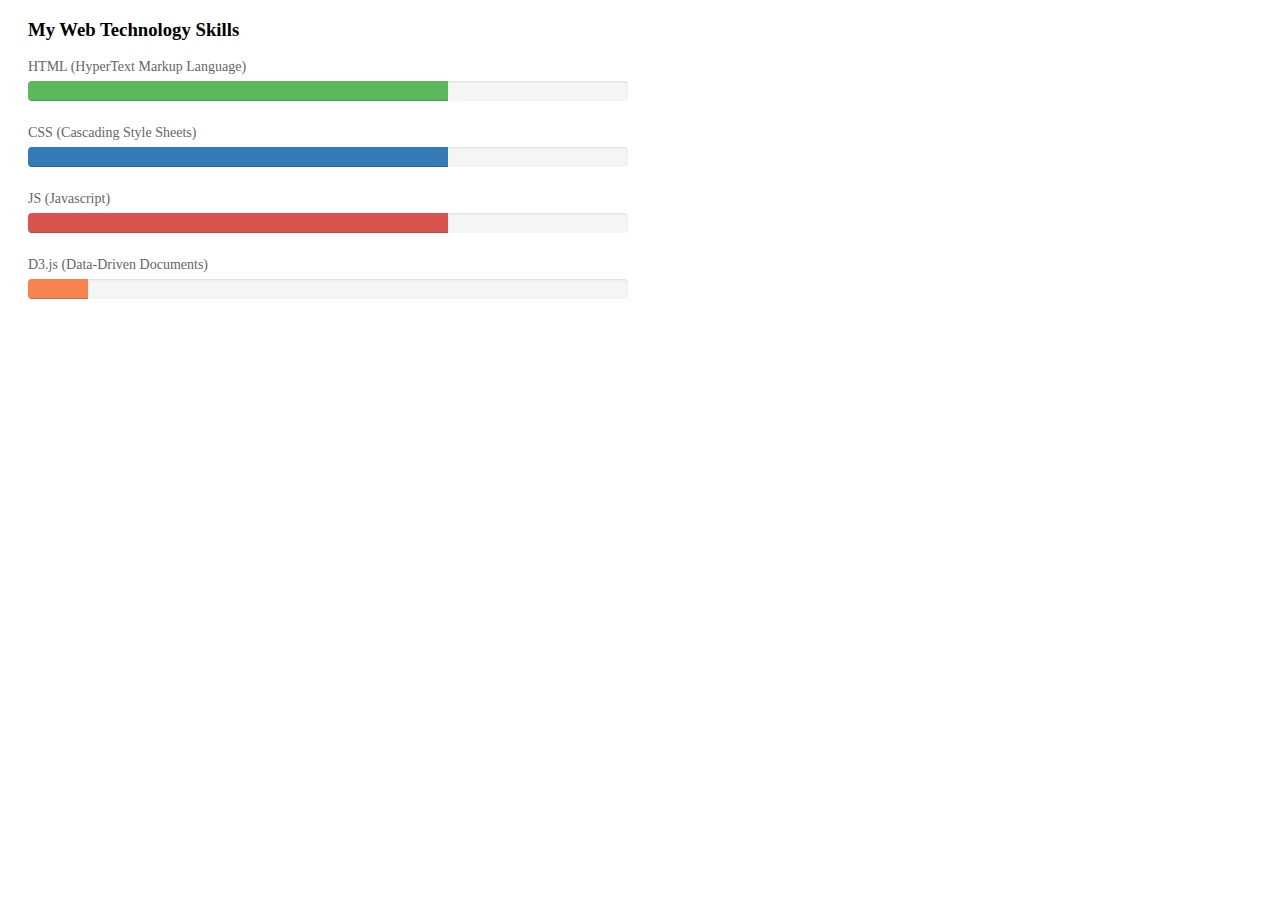
<file: Choi_Louie_lab1/activity_1/index.html>
<!DOCTYPE HTML>
<html lang="en">

<head>
    <meta charset="UTF-8">
    <title>Lab 0 - Activity 1</title>
    <link rel="stylesheet" href="./style.css">
</head>

<body>
    <div id="main">
        <h3>My Web Technology Skills</h3>
        <div id="skill-html" class="skill">
            <p>HTML (HyperText Markup Language)</p>
            <div class="bar-container">
                <div class="bar" style="width: 70%;"></div>
            </div>
        </div>
        <div id="skill-css" class="skill">
            <p>CSS (Cascading Style Sheets)</p>
            <div class="bar-container">
                <div class="bar" style="width: 70%;"></div>
            </div>
        </div>
        <div id="skill-javascript" class="skill">
            <p>JS (Javascript)</p>
            <div class="bar-container">
                <div class="bar" style="width: 70%;"></div>
            </div>
        </div>
        <div id="skill-d3js" class="skill">
            <p>D3.js (Data-Driven Documents)</p>
            <div class="bar-container">
                <div class="bar" style="width: 10%;"></div>
            </div>
        </div>
    </div>
</body>

</html>
</file>
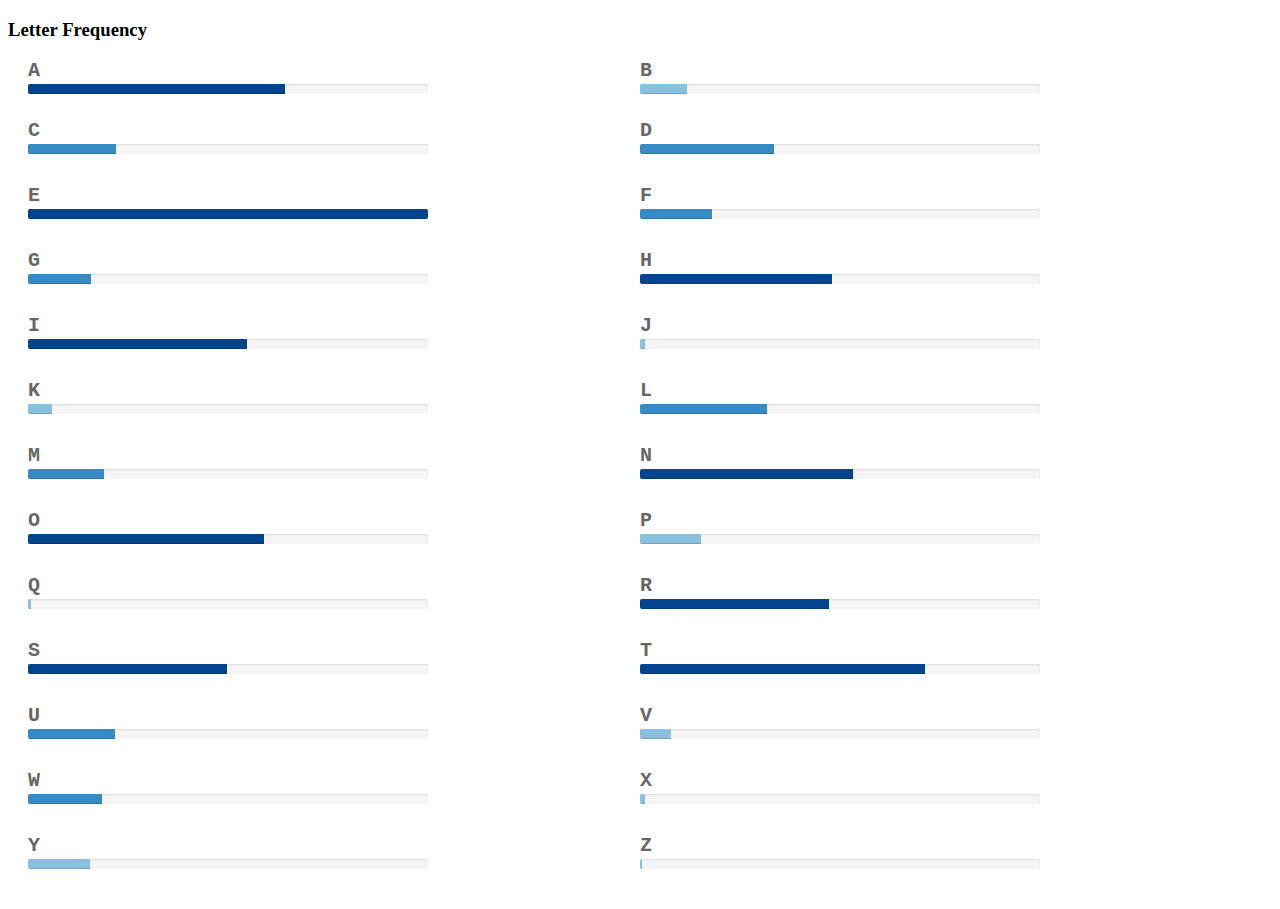
<file: Choi_Louie_lab1/activity_2/index.html>
<!DOCTYPE HTML>
<html lang="en">

<head>
    <meta charset="UTF-8">
    <title>Lab 0 - Activity 2</title>
    <link rel="stylesheet" href="./style.css">
</head>

<body>
	<h3>Letter Frequency</h3>
    <div id="main">

    	<div class="letter vowel high-frequency">
    		<p>A</p>
    		<div class="bar-container">
    			<div class="bar" style="width: 64.297%;"></div>
    		</div>
    	</div>

    	<div class="letter consonant low-frequency">
    		<p>B</p>
    		<div class="bar-container">
    			<div class="bar" style="width: 11.7462%;"></div>
    		</div>
    	</div>

    	<div class="letter consonant mid-frequency">
    		<p>C</p>
    		<div class="bar-container">
    			<div class="bar" style="width: 21.9021%;"></div>
    		</div>
    	</div>

    	<div class="letter consonant mid-frequency">
    		<p>D</p>
    		<div class="bar-container">
    			<div class="bar" style="width: 33.4829%;"></div>
    		</div>
    	</div>

    	<div class="letter vowel high-frequency">
    		<p>E</p>
    		<div class="bar-container">
    			<div class="bar" style="width: 100%;"></div>
    		</div>
    	</div>

    	<div class="letter consonant mid-frequency">
    		<p>F</p>
    		<div class="bar-container">
    			<div class="bar" style="width: 18.0129%;"></div>
    		</div>
    	</div>

    	<div class="letter consonant mid-frequency">
    		<p>G</p>
    		<div class="bar-container">
    			<div class="bar" style="width: 15.8636%;"></div>
    		</div>
    	</div>

    	<div class="letter consonant high-frequency">
    		<p>H</p>
    		<div class="bar-container">
    			<div class="bar" style="width: 47.9767%;"></div>
    		</div>
    	</div>

    	<div class="letter vowel high-frequency">
    		<p>I</p>
    		<div class="bar-container">
    			<div class="bar" style="width: 54.8418%;"></div>
    		</div>
    	</div>

    	<div class="letter consonant low-frequency">
    		<p>J</p>
    		<div class="bar-container">
    			<div class="bar" style="width: 1.20453%;"></div>
    		</div>
    	</div>

    	<div class="letter consonant low-frequency">
    		<p>K</p>
    		<div class="bar-container">
    			<div class="bar" style="width: 6.07778%;"></div>
    		</div>
    	</div>

    	<div class="letter consonant mid-frequency">
    		<p>L</p>
    		<div class="bar-container">
    			<div class="bar" style="width: 31.6879%;"></div>
    		</div>
    	</div>

    	<div class="letter consonant mid-frequency">
    		<p>M</p>
    		<div class="bar-container">
    			<div class="bar" style="width: 18.9419%;"></div>
    		</div>
    	</div>

    	<div class="letter consonant high-frequency">
    		<p>N</p>
    		<div class="bar-container">
    			<div class="bar" style="width: 53.1334%;"></div>
    		</div>
    	</div>

    	<div class="letter vowel high-frequency">
    		<p>O</p>
    		<div class="bar-container">
    			<div class="bar" style="width: 59.1009%;"></div>
    		</div>
    	</div>

    	<div class="letter consonant low-frequency">
    		<p>P</p>
    		<div class="bar-container">
    			<div class="bar" style="width: 15.1866%;"></div>
    		</div>
    	</div>

    	<div class="letter consonant low-frequency">
    		<p>Q</p>
    		<div class="bar-container">
    			<div class="bar" style="width: 0.747914%;"></div>
    		</div>
    	</div>

    	<div class="letter consonant high-frequency">
    		<p>R</p>
    		<div class="bar-container">
    			<div class="bar" style="width: 47.1343%;"></div>
    		</div>
    	</div>

    	<div class="letter consonant high-frequency">
    		<p>S</p>
    		<div class="bar-container">
    			<div class="bar" style="width: 49.8111%;"></div>
    		</div>
    	</div>

    	<div class="letter consonant high-frequency">
    		<p>T</p>
    		<div class="bar-container">
    			<div class="bar" style="width: 71.2959%;"></div>
    		</div>
    	</div>

    	<div class="letter vowel mid-frequency">
    		<p>U</p>
    		<div class="bar-container">
    			<div class="bar" style="width: 21.7131%;"></div>
    		</div>
    	</div>

    	<div class="letter consonant low-frequency">
    		<p>V</p>
    		<div class="bar-container">
    			<div class="bar" style="width: 7.69957%;"></div>
    		</div>
    	</div>

    	<div class="letter consonant mid-frequency">
    		<p>W</p>
    		<div class="bar-container">
    			<div class="bar" style="width: 18.5798%;"></div>
    		</div>
    	</div>

    	<div class="letter consonant low-frequency">
    		<p>X</p>
    		<div class="bar-container">
    			<div class="bar" style="width: 1.18092%;"></div>
    		</div>
    	</div>
    		
    	<div class="letter consonant low-frequency">
    		<p>Y</p>
    		<div class="bar-container">
    			<div class="bar" style="width: 15.5409%;"></div>
    		</div>
    	</div>

    	<div class="letter consonant low-frequency">
    		<p>Z</p>
    		<div class="bar-container">
    			<div class="bar" style="width: 0.582585%;"></div>
    		</div>
    	</div>
    </div>
</body>

</html>
</file>
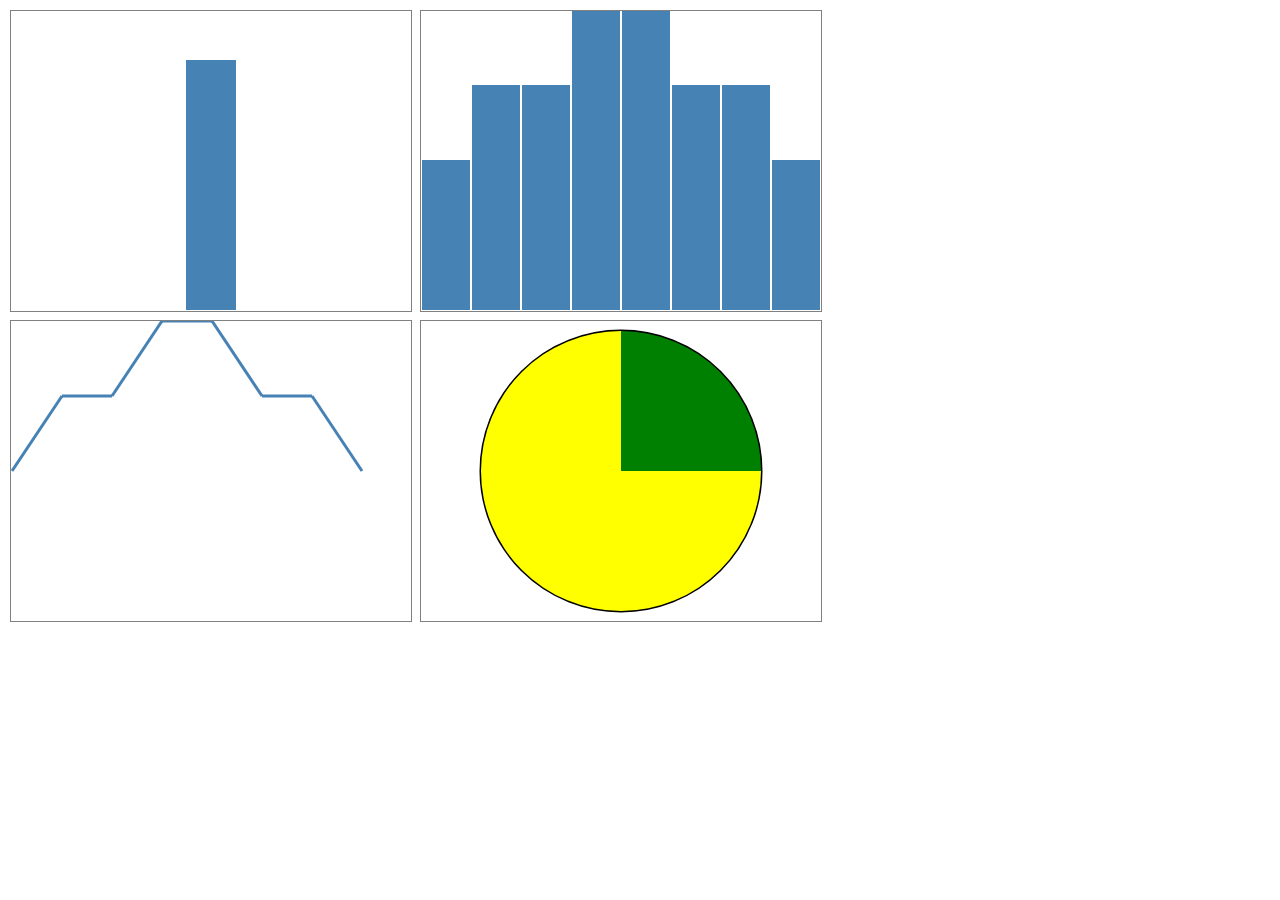
<file: Choi_Louie_lab1/activity_3/index.html>
<!DOCTYPE HTML>
<html lang="en">

<head>
    <meta charset="UTF-8">
    <title>Lab 0 - Activity 3</title>
    <link rel="stylesheet" href="./style.css">
</head>

<body>

	<div>
		<svg id="single-bar">
			<rect x=175 y=49 width=50 height=250 fill="steelblue"></rect>
		</svg>
	</div>

	<div>
		<svg id="bar-chart">
			<rect x=1 y=149 width=48 height=150 fill="steelblue"></rect>
			<rect x=51 y=74 width=48 height=225 fill="steelblue"></rect>
			<rect x=101 y=74 width=48 height=225 fill="steelblue"></rect>
			<rect x=151 y=-1 width=48 height=300 fill="steelblue"></rect>
			<rect x=201 y=-1 width=48 height=300 fill="steelblue"></rect>
			<rect x=251 y=74 width=48 height=225 fill="steelblue"></rect>
			<rect x=301 y=74 width=48 height=225 fill="steelblue"></rect>
			<rect x=351 y=149 width=48 height=150 fill="steelblue"></rect>
		</svg>
	</div>

	<div>
		<svg id="line-chart">
			<line x1="1" y1="150" x2="51" y2="75"
			style="stroke: steelblue; fill: none; stroke-width: 3px;"/>
			<line x1="51" y1="75" x2="101" y2="75"
			style="stroke: steelblue; fill: none; stroke-width: 3px;"/>
			<line x1="101" y1="75" x2="151" y2="0"
			style="stroke: steelblue; fill: none; stroke-width: 3px;"/>
			<line x1="151" y1="0" x2="201" y2="0"
			style="stroke: steelblue; fill: none; stroke-width: 3px;"/>
			<line x1="201" y1="0" x2="251" y2="75"
			style="stroke: steelblue; fill: none; stroke-width: 3px;"/>
			<line x1="251" y1="75" x2="301" y2="75"
			style="stroke: steelblue; fill: none; stroke-width: 3px;"/>
			<line x1="301" y1="75" x2="351" y2="150"
			style="stroke: steelblue; fill: none; stroke-width: 3px;"/>
		</svg>
	</div>

	<div class="circle">
        <svg id="pie-chart">
        	<circle cx="200" cy="150" r="140" fill="transparent" stroke="black" stroke-width="3" />
			<path d="M200,150 L200,10 A140,140 0 0,1 340,150 Z" fill="green" />
            <path d="M200,150 L340,150 A140,140 0 1,1 200,10 Z" fill="yellow" />
        </svg>
    </div>

</body>

</html>
</file>
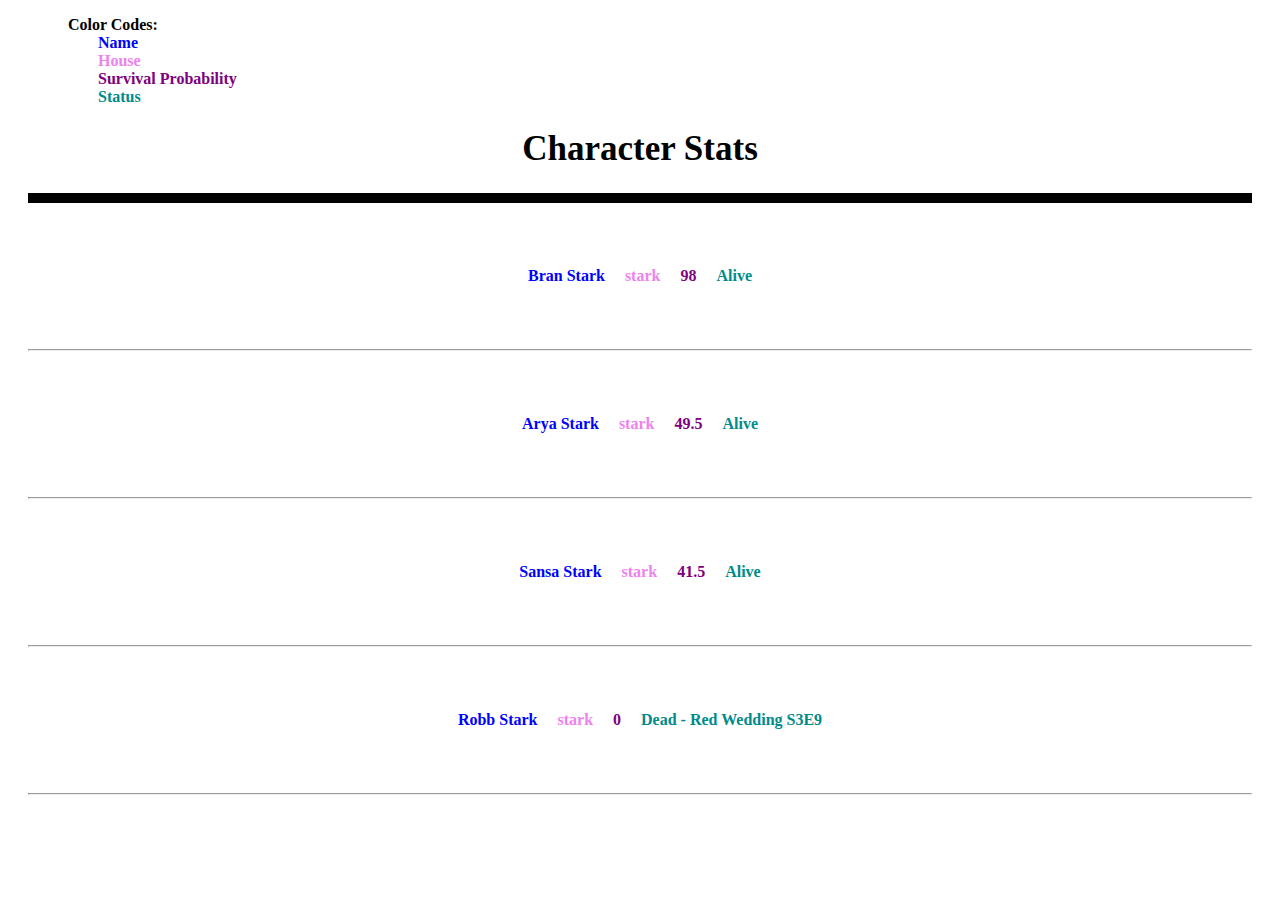
<file: Choi_Louie_lab2/activity_2/index.html>
<!DOCTYPE HTML>
<html lang="en">
<head>
<meta charset="UTF-8">
<title>Lab 1 - Game of Thrones Character Details</title>
<link rel="stylesheet" href="./style.css">
</head>
<body>
    <div id="main">
        <ul>Color Codes:
            <li class="li-name">Name</li>
            <li class="li-house">House</li>
            <li class="li-survival">Survival Probability</li>
            <li class="li-status">Status</li>
        </ul>
        <h1 class="title">Character Stats</h1>
        <hr class="big-hr">
    </div>
</body>
<script src="https://d3js.org/d3.v5.min.js"></script>
<script src="./got_details.js"></script>
</html>
</file>
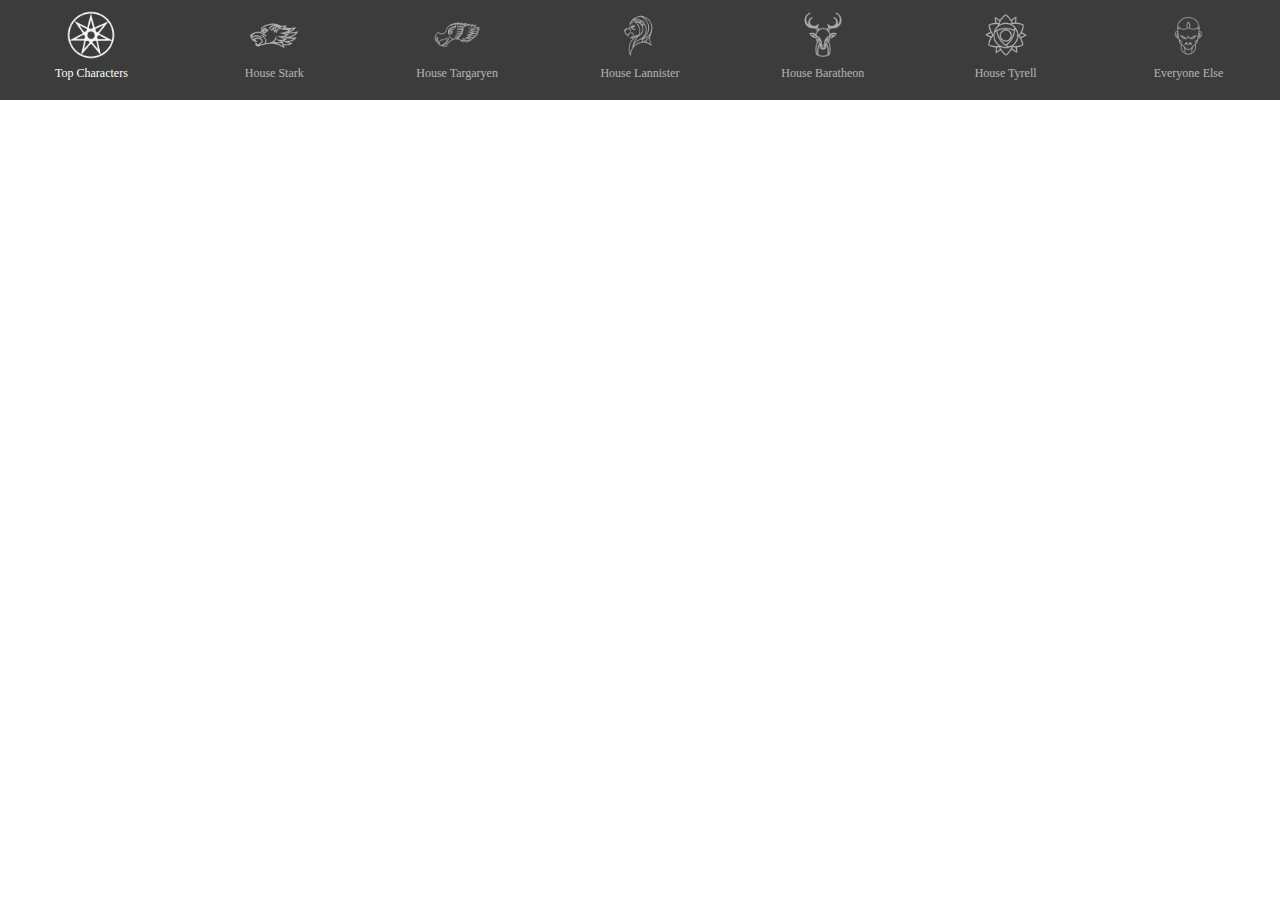
<file: Choi_Louie_lab2/activity_3/index.html>
<!DOCTYPE HTML>
<html lang="en">
<head>
<meta charset="UTF-8">
<title>Lab 1 - Game of Thrones Character Survival</title>
<link rel="stylesheet" href="./style.css">
</head>
<body>
    <div id="got-header">
        <div id="top-characters-tab" class="got-tab active" data-house="top">
            <img src="./img/top-logo.png">
            <p>Top Characters</p>
        </div>
        <div id="stark-characters-tab" class="got-tab" data-house="stark">
            <img src="./img/stark-logo.png">
            <p>House Stark</p>
        </div>
        <div id="targaryen-characters-tab" class="got-tab" data-house="targaryen">
            <img src="./img/targaryen-logo.png">
            <p>House Targaryen</p>
        </div>
        <div id="lannister-characters-tab" class="got-tab" data-house="lannister">
            <img src="./img/lannister-logo.png">
            <p>House Lannister</p>
        </div>
        <div id="baratheon-characters-tab" class="got-tab" data-house="baratheon">
            <img src="./img/baratheon-logo.png">
            <p>House Baratheon</p>
        </div>
        <div id="tyrell-characters-tab" class="got-tab" data-house="tyrell">
            <img src="./img/tyrell-logo.png">
            <p>House Tyrell</p>
        </div>
        <div id="other-characters-tab" class="got-tab" data-house="other">
            <img src="./img/whitewalkers-logo.png">
            <p>Everyone Else</p>
        </div>
    </div>
    <div id="main">

    </div>
</body>
<script src="https://d3js.org/d3.v5.min.js"></script>
<script src="./characters.js"></script>
<script src="./got_survival.js"></script>
</html>
</file>
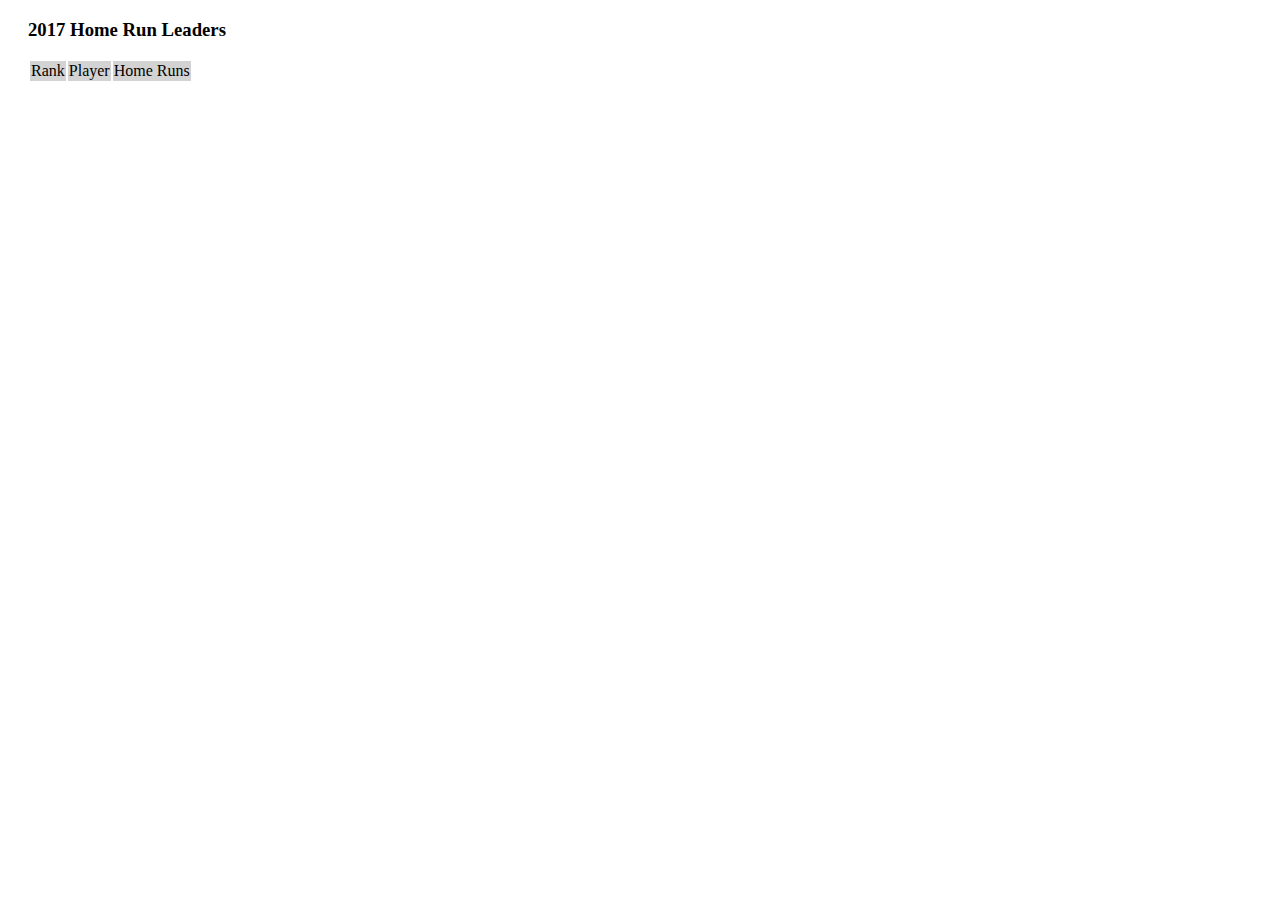
<file: Choi_Louie_lab3/activity_1/index.html>
<!DOCTYPE HTML>
<html lang="en">
<head>
    <meta charset="UTF-8">
    <title>Lab 3 - Paragraphs</title>
    <link rel="stylesheet" href="./style.css">
</head>
<body>
    <div id="main">
        <h3>2017 Home Run Leaders</h3>
        <div id="homerun-leaders"></div> 
        <table id="homerun-table">
            <thead>
                <tr>
                    <td id=>Rank</td>
                    <td id=>Player</td>
                    <td id=>Home Runs</td>
                </tr>
            </thead>
            <tbody id ="homerun-table-tbody">
            </tbody>
        </table>
    </div>
</body>
<script src="https://d3js.org/d3.v6.min.js"></script>
<script src="./paragraphs.js"></script>
</html>
</file>
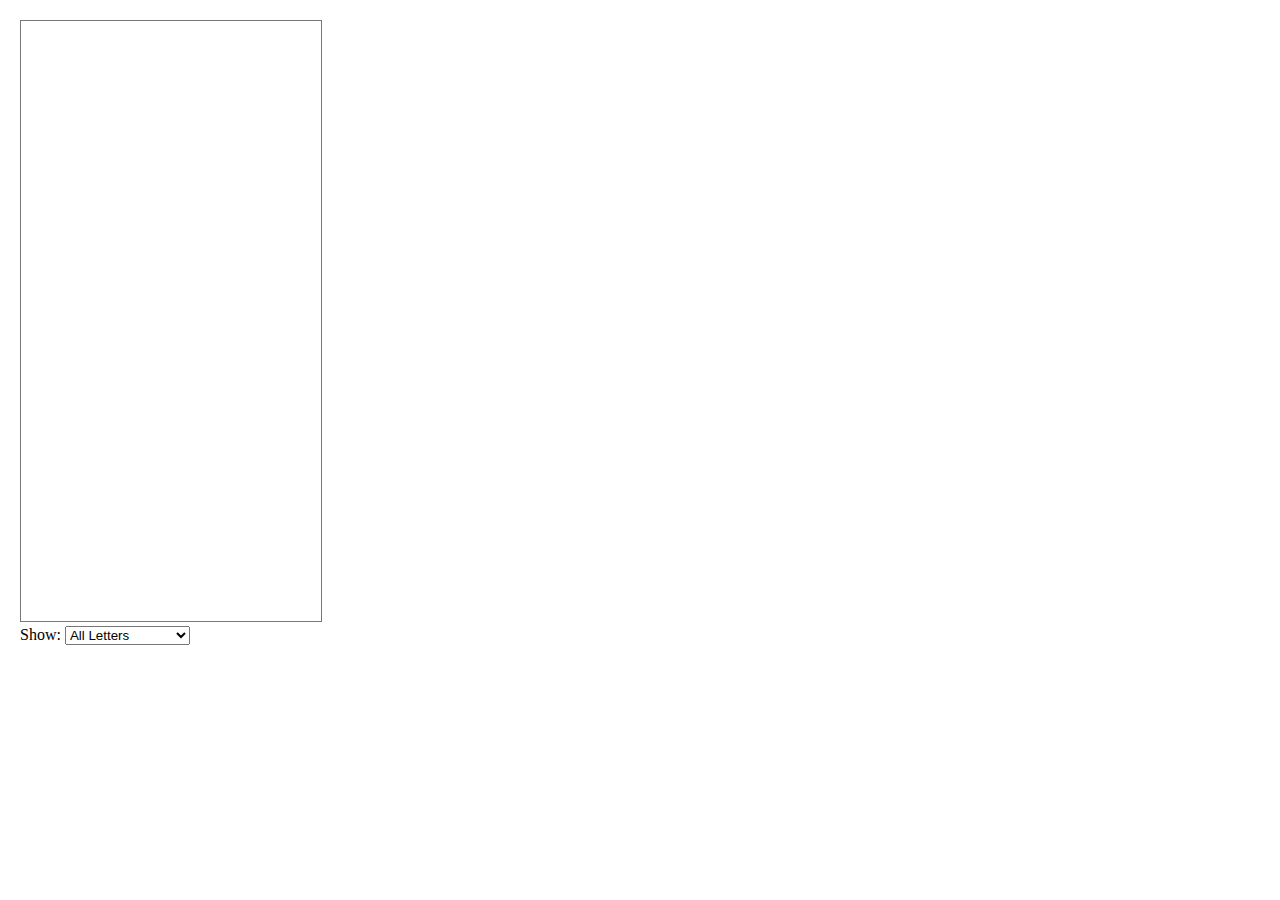
<file: Choi_Louie_lab5/activity_1/index.html>
<!DOCTYPE HTML>
<html lang="en">
<head>
    <meta charset="UTF-8">
    <title>Lab 5 - ABCs of D3</title>
    <link rel="stylesheet" href="https://maxcdn.bootstrapcdn.com/bootstrap/4.0.0-beta.2/css/bootstrap.min.css" integrity="sha384-PsH8R72JQ3SOdhVi3uxftmaW6Vc51MKb0q5P2rRUpPvrszuE4W1povHYgTpBfshb" crossorigin="anonymous">
    <link rel="stylesheet" href="./style.css">
</head>
<body>
    <div id="main">
        <svg width="300" height="600" style="border: 1px solid #777;">
        </svg>
        <div>
            <label for="categorySelect">Show: </label>
            <select class="custom-select" id="categorySelect" onchange="onCategoryChanged()">
              <option selected value="all-letters">All Letters</option>
              <option value="only-consonants">Only Consonants</option>
              <option value="only-vowels">Only Vowels</option>
            </select>
        </div>
    </div>
</body>
<script src="https://code.jquery.com/jquery-3.2.1.slim.min.js" integrity="sha384-KJ3o2DKtIkvYIK3UENzmM7KCkRr/rE9/Qpg6aAZGJwFDMVNA/GpGFF93hXpG5KkN" crossorigin="anonymous"></script>
<script src="https://cdnjs.cloudflare.com/ajax/libs/popper.js/1.12.3/umd/popper.min.js" integrity="sha384-vFJXuSJphROIrBnz7yo7oB41mKfc8JzQZiCq4NCceLEaO4IHwicKwpJf9c9IpFgh" crossorigin="anonymous"></script>
<script src="https://maxcdn.bootstrapcdn.com/bootstrap/4.0.0-beta.2/js/bootstrap.min.js" integrity="sha384-alpBpkh1PFOepccYVYDB4do5UnbKysX5WZXm3XxPqe5iKTfUKjNkCk9SaVuEZflJ" crossorigin="anonymous"></script>
<script src="https://d3js.org/d3.v6.min.js"></script>
<script src="./main.js"></script>
</html>
</file>
<file: Choi_Louie_lab1/activity_1/style.css>
body {
    font-family: "Open Sans";
}

#main {
    margin: 10px 20px;
}

.skill {
    margin-bottom: 24px;
}

.skill p {
    font-size: 14px;
    margin: 0 0 6px 0;
    color: #666;
}

#skill-html .bar {
    background-color: #5cb85c;
}

#skill-css .bar {
    background-color: #337ab7;
}

#skill-javascript .bar {
    background-color: #d9534f;
}

#skill-d3js .bar {
    background-color: #f6824e;
}

.bar-container {
    height: 20px;
    margin: 0;
    width: 600px;
    overflow: hidden;
    background-color: #f5f5f5;
    border-radius: 4px;
    -webkit-box-shadow: inset 0 1px 2px rgba(0,0,0,.1);
    box-shadow: inset 0 1px 2px rgba(0,0,0,.1);
}

.bar {
    float: left;
    width: 0;
    height: 100%;
    background-color: #999;
    -webkit-box-shadow: inset 0 -1px 0 rgba(0,0,0,.15);
    box-shadow: inset 0 -1px 0 rgba(0,0,0,.15);
}
</file>
<file: Choi_Louie_lab1/activity_2/style.css>
body {
    font-family: "Open Sans";
}

#main {
    margin: 10px 20px;
    display: grid;
    grid-template: 60px / auto auto;
}

.letter {
    margin-bottom: 30px;
}

.letter p {
    font-family:"Lucida Console", "Courier New", monospace;
    font-weight: bold;
    font-size: 20px;
    margin: 0 0 2px 0;
    color: #666;
}

.bar-container {
    height: 10px;
    margin: 0;
    width: 400px;
    overflow: hidden;
    background-color: #f5f5f5;
    border-radius: 2px;
    -webkit-box-shadow: inset 0 1px 2px rgba(0,0,0,.1);
    box-shadow: inset 0 1px 2px rgba(0,0,0,.1);
}

.bar {
    float: left;
    width: 0;
    height: 100%;
    background-color: #337ab7;
    -webkit-box-shadow: inset 0 -1px 0 rgba(0,0,0,.15);
    box-shadow: inset 0 -1px 0 rgba(0,0,0,.15);
}



.letter.high-frequency .bar {
    background-color: #02458e;
}

.letter.mid-frequency .bar {
    background-color: #378ac4;
}

.letter.low-frequency .bar {
    background-color: #8ac0df;
}
</file>
<file: Choi_Louie_lab1/activity_3/style.css>
body {
    font-family: "Open Sans";
}

body div:nth-child(1) {
	position: absolute;
	top: 10px;
	left: 10px;
	border: gray solid 1px;

	width: 400px;
	height: 300px;
}

body div:nth-child(2) {
	position: absolute;
	top: 10px;
	left: 420px;
	border: gray solid 1px;

	width: 400px;
	height: 300px;
}

body div:nth-child(3) {
	position: absolute;
	top: 320px;
	left: 10px;
	border: gray solid 1px;
	margin-bottom: 10px;

	width: 400px;
	height: 300px;
}

.circle {
	position: absolute;
	top: 320px;
	left: 420px;
    border: gray solid 1px;
	/*background-image: conic-gradient(green 90deg, yellow 0 270deg);*/

    width: 400px;
    height: 300px;
}

div svg {
	width: 400px;
	height: 300px;
}
</file>
<file: Choi_Louie_lab2/activity_2/style.css>
body {
    font-family: "Open Sans";
    font-weight: bold;
}

#main {
    margin: 10px 20px;
}

.title {
    text-align: center;
    font-size: 35px;
}

.big-hr {
    border: 5px solid black;
}

.character-div {
    display: flex;
    padding: 40px;
    justify-content: center;
}

.character-name {
    padding-right: 20px;
    color: blue;
}

.character-house {
    padding-right: 20px;
    color: violet;
}

.character-survival {
    padding-right: 20px;
    color: purple;
}

.character-status {
    color: darkcyan;
}

ul {
    list-style-type: none;
}

ul > li {
    padding-left: 30px;
}

.li-name {
    color: blue;
}

.li-house {
    color: violet;
}

.li-survival {
    color: purple;
}

.li-status {
    color: darkcyan;
}
</file>
<file: Choi_Louie_lab2/activity_3/style.css>
body {
    font-family: "Open Sans";
    margin: 0;
}

#main {

}

#got-header {
    height: 100px;
    width: 100%;
    overflow-y: hidden;
    display: block;
    text-align: center;
    background-color: #3C3C3C;
}

.got-tab {
    width: 14.2857142857%;
    float: left;
    display: inline-block;
    vertical-align: top;
    cursor: pointer;
    opacity: 0.6;
    transition: opacity 0.1s ease-in 0s;
}

.got-tab.active {
    opacity: 1;
}

.got-tab img {
    width: 50px;
    height: 50px;
    display: inline-block;
    margin-top: 10px;
}

.got-tab p {
    display: block;
    color: #fff;
    font-size: 12px;
    margin-top: 2px;
}

@media screen and (min-width: 10px) {
    .got-survival {
        width: 80%;
    }
}

@media screen and (min-width: 720px) {
    .got-survival {
        width: 40%;
    }
}

.got-survival {
    font-family: "Open Sans";
    margin: 10px 6px 16px 6px;
    display: inline-block;
}

.got-person-name {
    margin: 2px 6px;
    font-size: 12px;
}

.got-progress-bar {
    display: block;
    position: relative;
    background-color: rgba(0,0,0,0.5);
    height: 20px;
    border-radius: 15px;
    margin-top: 8px;
}

.got-progress-bar-fill {
    display: block;
    position: absolute;
    height: 14px;
    top: 3px;
    left: 3px;
    width: 50%;
    border-radius: 8px;
    background-color: white;
    transition: all 0.2s ease-in 0s;
}

.got-progress-bar-value {
    display: block;
    position: absolute;
    left: 50%;
    transform: translateX(-50%);
    font-size: 10px;
    font-weight: 600;
    color: #222;
    margin: 0;
}
</file>
<file: Choi_Louie_lab3/activity_1/style.css>
body {
    font-family: "Open Sans";
}

#main {
    margin: 10px 20px;
}

#homerun-table thead {
    background-color: lightgray;
}

.td-rank {
    text-align: center;
}

.td-homerun {
    text-align: center;
}
</file>
<file: Choi_Louie_lab5/activity_1/style.css>
.axis-label {
    text-anchor: middle;
    font-size: 12px;
    font-weight: semibold;
}

body {
    font-family: "Open Sans";
    margin: 0;
}

#main {
    margin: 20px;
}
</file>
